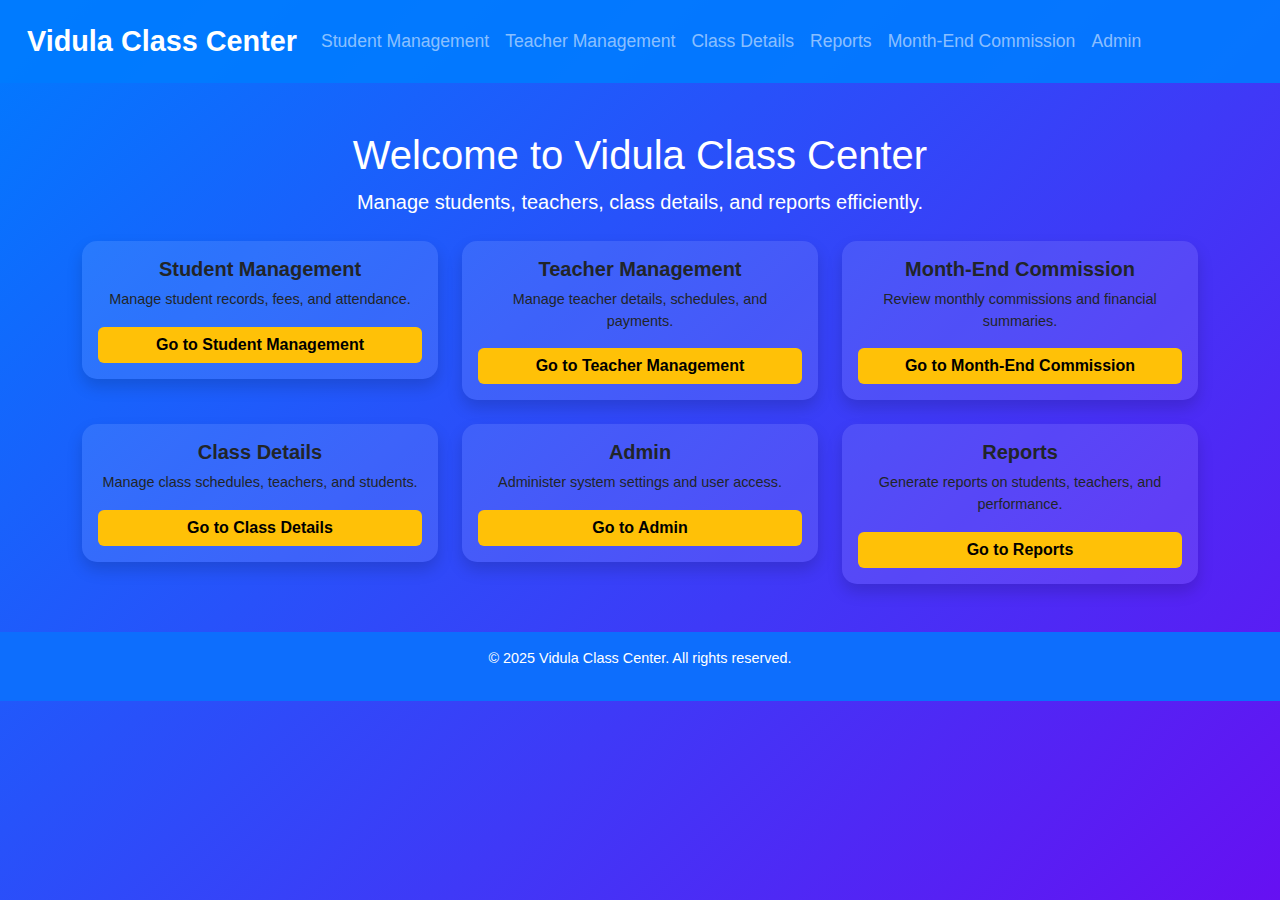
<file: FrontEnd/index.html>
<!DOCTYPE html>
<html lang="en">
<head>
    <meta charset="UTF-8">
    <meta name="viewport" content="width=device-width, initial-scale=1.0">
    <title>Vidula Class Center</title>
    <link rel="stylesheet" href="https://cdnjs.cloudflare.com/ajax/libs/bootstrap/5.3.0/css/bootstrap.min.css">
    <link rel="stylesheet" href="css/styles.css">
</head>
<body>
    <header>
        <nav class="navbar navbar-expand-lg navbar-dark bg-primary">
            <div class="container-fluid">
                <a class="navbar-brand" href="#">Vidula Class Center</a>
                <button class="navbar-toggler" type="button" data-bs-toggle="collapse" data-bs-target="#navbarNav">
                    <span class="navbar-toggler-icon"></span>
                </button>
                <div class="collapse navbar-collapse" id="navbarNav">
                    <ul class="navbar-nav">
                        <li class="nav-item"><a class="nav-link" href="pages/student-management.html">Student Management</a></li>
                        <li class="nav-item"><a class="nav-link" href="pages/teacher-management.html">Teacher Management</a></li>
                        <li class="nav-item"><a class="nav-link" href="pages/class-details.html">Class Details</a></li>
                        <li class="nav-item"><a class="nav-link" href="pages/reports.html">Reports</a></li>
                        <li class="nav-item"><a class="nav-link" href="pages/month-end-commission.html">Month-End Commission</a></li>
                        <li class="nav-item"><a class="nav-link" href="pages/admin.html">Admin</a></li>
                    </ul>
                </div>
            </div>
        </nav>
    </header>

    <main class="container mt-5 text-center">
        <h1>Welcome to Vidula Class Center</h1>
        <p class="lead">Manage students, teachers, class details, and reports efficiently.</p>
        <div class="row mt-4">
            <div class="col-md-4">
                <div class="card shadow p-3">
                    <h5>Student Management</h5>
                    <p>Manage student records, fees, and attendance.</p>
                    <a href="pages/student-management.html" class="btn btn-primary">Go to Student Management</a>
                </div>
            </div>
            <div class="col-md-4">
                <div class="card shadow p-3">
                    <h5>Teacher Management</h5>
                    <p>Manage teacher details, schedules, and payments.</p>
                    <a href="pages/teacher-management.html" class="btn btn-primary">Go to Teacher Management</a>
                </div>
            </div>
            <div class="col-md-4">
                <div class="card shadow p-3">
                    <h5>Month-End Commission</h5>
                    <p>Review monthly commissions and financial summaries.</p>
                    <a href="pages/month-end-commission.html" class="btn btn-primary">Go to Month-End Commission</a>
                </div>
            </div>
        </div>
        <div class="row mt-4">
            <div class="col-md-4">
                <div class="card shadow p-3">
                    <h5>Class Details</h5>
                    <p>Manage class schedules, teachers, and students.</p>
                    <a href="pages/class-details.html" class="btn btn-primary">Go to Class Details</a>
                </div>
            </div>
            <div class="col-md-4">
                <div class="card shadow p-3">
                    <h5>Admin</h5>
                    <p>Administer system settings and user access.</p>
                    <a href="pages/admin.html" class="btn btn-primary">Go to Admin</a>
                </div>
            </div>
            <div class="col-md-4">
                <div class="card shadow p-3">
                    <h5>Reports</h5>
                    <p>Generate reports on students, teachers, and performance.</p>
                    <a href="pages/reports.html" class="btn btn-primary">Go to Reports</a>
                </div>
            </div>
        </div>
    </main>

    <footer class="bg-primary text-white text-center py-3 mt-5">
        <p>&copy; 2025 Vidula Class Center. All rights reserved.</p>
    </footer>

    <script src="https://cdnjs.cloudflare.com/ajax/libs/bootstrap/5.3.0/js/bootstrap.bundle.min.js"></script>
</body>
</html>
</file>
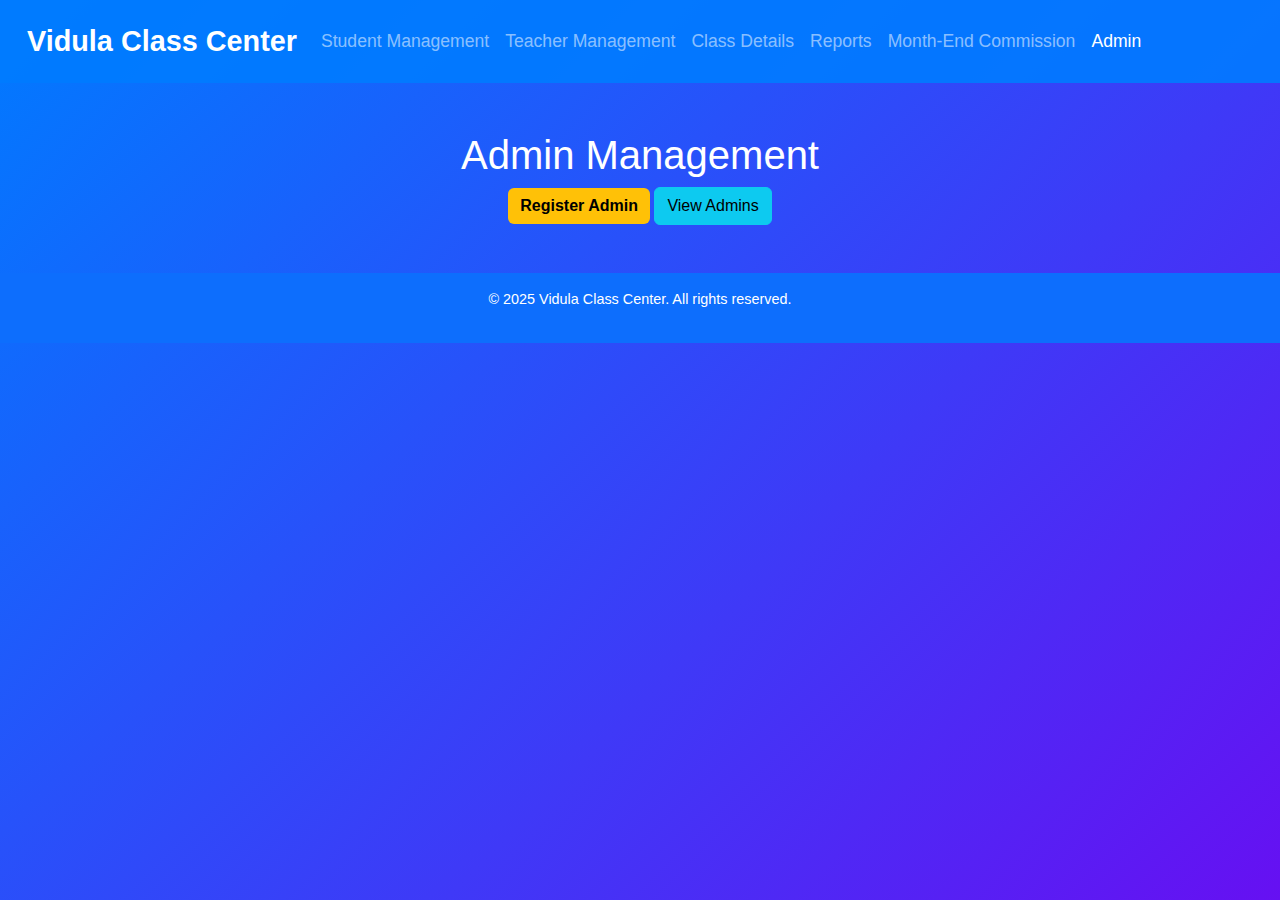
<file: FrontEnd/pages/admin.html>
<!DOCTYPE html>
<html lang="en">
<head>
    <meta charset="UTF-8">
    <meta name="viewport" content="width=device-width, initial-scale=1.0">
    <title>Admin Management</title>
    <link rel="stylesheet" href="https://cdnjs.cloudflare.com/ajax/libs/bootstrap/5.3.0/css/bootstrap.min.css">
    <link rel="stylesheet" href="../css/styles.css">
</head>
<body>
    <header>
        <nav class="navbar navbar-expand-lg navbar-dark bg-primary">
            <div class="container-fluid">
                <a class="navbar-brand" href="../index.html">Vidula Class Center</a>
                <button class="navbar-toggler" type="button" data-bs-toggle="collapse" data-bs-target="#navbarNav">
                    <span class="navbar-toggler-icon"></span>
                </button>
                <div class="collapse navbar-collapse" id="navbarNav">
                    <ul class="navbar-nav">
                        <li class="nav-item"><a class="nav-link" href="student-management.html">Student Management</a></li>
                        <li class="nav-item"><a class="nav-link" href="teacher-management.html">Teacher Management</a></li>
                        <li class="nav-item"><a class="nav-link" href="class-details.html">Class Details</a></li>
                       
                        <li class="nav-item"><a class="nav-link" href="reports.html">Reports</a></li>
                        <li class="nav-item"><a class="nav-link" href="month-end-commission.html">Month-End Commission</a></li>
                        <li class="nav-item"><a class="nav-link active" href="admin.html">Admin</a></li>
                    </ul>
                </div>
            </div>
        </nav>
    </header>

    <main class="container mt-5">
        <h1>Admin Management</h1>

        <!-- Buttons for actions -->
        <div class="mb-3">
            <button class="btn btn-primary" data-bs-toggle="modal" data-bs-target="#adminRegisterModal">Register Admin</button>
            <button class="btn btn-info" data-bs-toggle="modal" data-bs-target="#viewAdminsModal">View Admins</button>
        </div>

        <!-- Admin Registration Modal -->
        <div class="modal fade" id="adminRegisterModal" tabindex="-1" aria-labelledby="adminRegisterModalLabel" aria-hidden="true">
            <div class="modal-dialog">
                <div class="modal-content">
                    <div class="modal-header">
                        <h5 class="modal-title" id="adminRegisterModalLabel">Admin Registration</h5>
                        <button type="button" class="btn-close" data-bs-dismiss="modal" aria-label="Close"></button>
                    </div>
                    <div class="modal-body">
                        <form id="adminRegisterForm">
                            <div class="mb-3">
                                <label for="adminID" class="form-label">Admin ID</label>
                                <input type="text" class="form-control" id="adminID" placeholder="Enter Admin ID">
                            </div>
                            <div class="mb-3">
                                <label for="adminName" class="form-label">Admin Name</label>
                                <input type="text" class="form-control" id="adminName" placeholder="Enter Full Name">
                            </div>
                            <div class="mb-3">
                                <label for="adminEmail" class="form-label">Email</label>
                                <input type="email" class="form-control" id="adminEmail" placeholder="Enter Email">
                            </div>
                            <div class="mb-3">
                                <label for="adminRole" class="form-label">Role</label>
                                <select class="form-control" id="adminRole">
                                    <option value="Super Admin">Super Admin</option>
                                    <option value="Manager">Manager</option>
                                    <option value="Staff">Staff</option>
                                </select>
                            </div>
                            <div class="mb-3">
                                <label for="adminPassword" class="form-label">Password</label>
                                <input type="password" class="form-control" id="adminPassword" placeholder="Enter Password">
                            </div>
                            <button type="submit" class="btn btn-success">Register</button>
                        </form>
                    </div>
                </div>
            </div>
        </div>

        <!-- View Admins Modal -->
        <div class="modal fade" id="viewAdminsModal" tabindex="-1" aria-labelledby="viewAdminsModalLabel" aria-hidden="true">
            <div class="modal-dialog modal-lg">
                <div class="modal-content">
                    <div class="modal-header">
                        <h5 class="modal-title" id="viewAdminsModalLabel">Registered Admins</h5>
                        <button type="button" class="btn-close" data-bs-dismiss="modal" aria-label="Close"></button>
                    </div>
                    <div class="modal-body">
                        <!-- Search Bar -->
                        <div class="mb-3">
                            <input type="text" class="form-control" id="searchAdmins" placeholder="Search by Admin ID or Name">
                        </div>

                        <!-- Table for Registered Admins -->
                        <table class="table table-bordered mt-3" id="adminTable">
                            <thead>
                                <tr>
                                    <th>Admin ID</th>
                                    <th>Name</th>
                                    <th>Email</th>
                                    <th>Role</th>
                                    <th>Actions</th>
                                </tr>
                            </thead>
                            <tbody>
                                <tr>
                                    <td>001</td>
                                    <td>John Doe</td>
                                    <td>john.doe@example.com</td>
                                    <td>Super Admin</td>
                                    <td>
                                        <button class="btn btn-warning btn-sm" onclick="updateAdmin()">Update</button>
                                        <button class="btn btn-danger btn-sm" onclick="deleteAdmin()">Delete</button>
                                    </td>
                                </tr>
                            </tbody>
                        </table>
                    </div>
                </div>
            </div>
        </div>
    </main>

    <footer class="bg-primary text-white text-center py-3 mt-5">
        <p>&copy; 2025 Vidula Class Center. All rights reserved.</p>
    </footer>

    <script>
        function updateAdmin(id) {
            alert('Updating admin ID: ' + id);
        }

        function deleteAdmin(id) {
            if (confirm('Are you sure you want to delete admin ID: ' + id + '?')) {
                alert('Deleted admin ID: ' + id);
            }
        }
    </script>

    <script src="https://cdnjs.cloudflare.com/ajax/libs/bootstrap/5.3.0/js/bootstrap.bundle.min.js"></script>
</body>
</html>
</file>
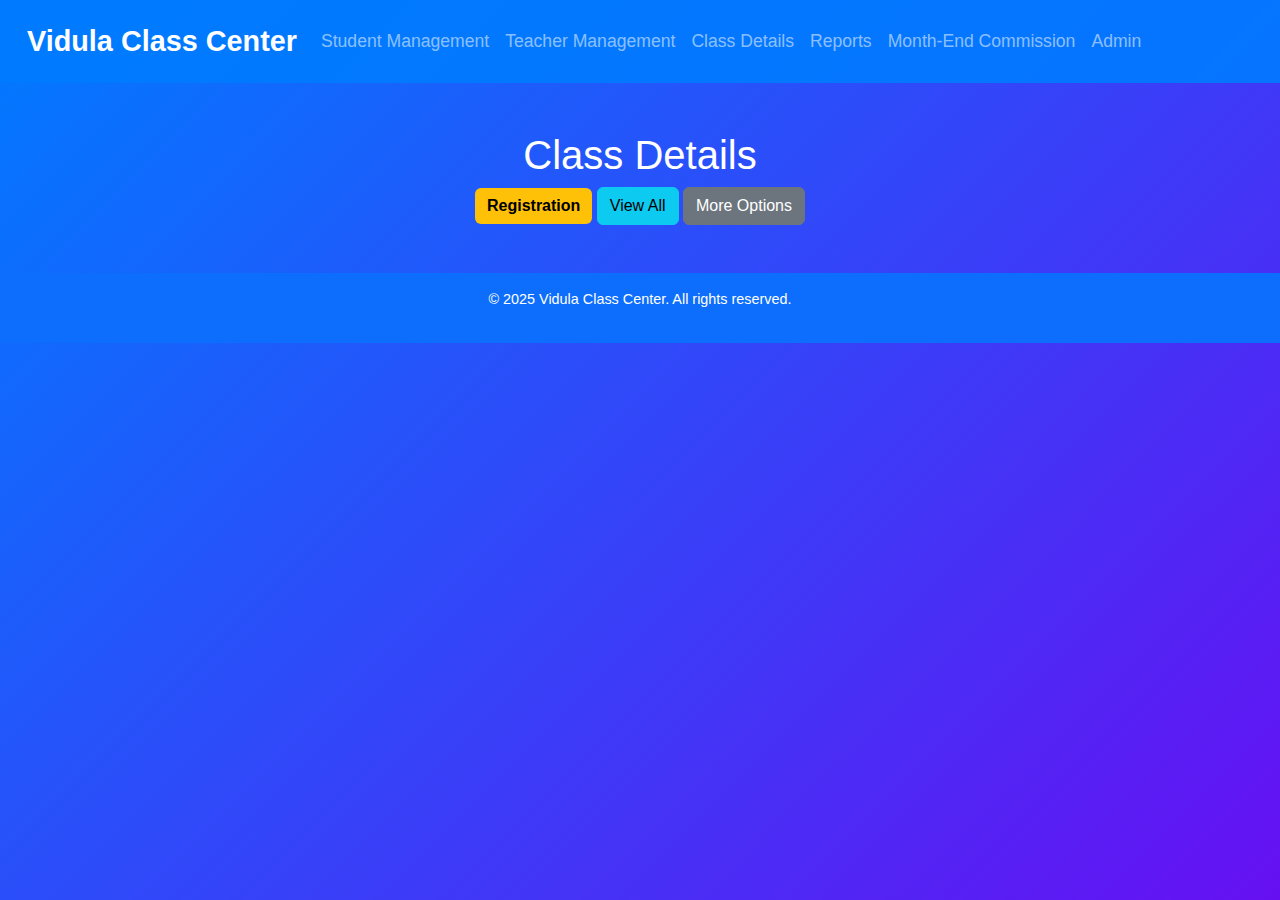
<file: FrontEnd/pages/class-details.html>
<!DOCTYPE html>
<html lang="en">
<head>
    <meta charset="UTF-8">
    <meta name="viewport" content="width=device-width, initial-scale=1.0">
    <title>Class Details</title>
    <link rel="stylesheet" href="https://cdnjs.cloudflare.com/ajax/libs/bootstrap/5.3.0/css/bootstrap.min.css">
    <link rel="stylesheet" href="../css/styles.css">
</head>
<body>
    <header>
        <nav class="navbar navbar-expand-lg navbar-dark bg-primary">
            <div class="container-fluid">
                <a class="navbar-brand" href="../index.html">Vidula Class Center</a>
                <button class="navbar-toggler" type="button" data-bs-toggle="collapse" data-bs-target="#navbarNav">
                    <span class="navbar-toggler-icon"></span>
                </button>
                <div class="collapse navbar-collapse" id="navbarNav">
                    <ul class="navbar-nav">
                        <li class="nav-item"><a class="nav-link" href="student-management.html">Student Management</a></li>
                        <li class="nav-item"><a class="nav-link" href="teacher-management.html">Teacher Management</a></li>
                        <li class="nav-item"><a class="nav-link" href="class-details.html">Class Details</a></li>
                       
                        <li class="nav-item"><a class="nav-link" href="reports.html">Reports</a></li>
                        <li class="nav-item"><a class="nav-link" href="month-end-commission.html">Month-End Commission</a></li>
                        <li class="nav-item"><a class="nav-link" href="admin.html">Admin</a></li>
                    </ul>
                </div>
            </div>
        </nav>
    </header>

    <main class="container mt-5">
        <h1>Class Details</h1>

        <!-- Buttons for actions -->
        <div class="mb-3">
            <button class="btn btn-primary" data-bs-toggle="modal" data-bs-target="#registrationModal">Registration</button>
            <button class="btn btn-info" data-bs-toggle="modal" data-bs-target="#viewModal">View All</button>
            <button class="btn btn-secondary" data-bs-toggle="modal" data-bs-target="#moreOptionsModal">More Options</button>
        </div>

        <!-- Registration Modal -->
        <div class="modal fade" id="registrationModal" tabindex="-1" aria-labelledby="registrationModalLabel" aria-hidden="true">
            <div class="modal-dialog">
                <div class="modal-content">
                    <div class="modal-header">
                        <h5 class="modal-title" id="registrationModalLabel">Class Registration</h5>
                        <button type="button" class="btn-close" data-bs-dismiss="modal" aria-label="Close"></button>
                    </div>
                    <div class="modal-body">
                        <form id="classRegistrationForm">
                            <div class="mb-3">
                                <label for="classID" class="form-label">Class ID</label>
                                <input type="text" class="form-control" id="classID" placeholder="Enter Class ID">
                            </div>
                            <div class="mb-3">
                                <label for="className" class="form-label">Class Name</label>
                                <input type="text" class="form-control" id="className" placeholder="Enter Class Name">
                            </div>
                            <div class="mb-3">
                                <label for="teacherName" class="form-label">Teacher</label>
                                <input type="text" class="form-control" id="teacherName" placeholder="Enter Teacher Name">
                            </div>
                            <div class="mb-3">
                                <label for="schedule" class="form-label">Schedule</label>
                                <input type="text" class="form-control" id="schedule" placeholder="Enter Class Schedule">
                            </div>
                            <div class="mb-3">
                                <label for="fee" class="form-label">Class Fee</label>
                                <input type="number" class="form-control" id="fee" placeholder="Enter Class Fee">
                            </div>
                            <button type="submit" class="btn btn-success">Submit</button>
                        </form>
                    </div>
                </div>
            </div>
        </div>

        <!-- View Modal -->
        <div class="modal fade" id="viewModal" tabindex="-1" aria-labelledby="viewModalLabel" aria-hidden="true">
            <div class="modal-dialog">
                <div class="modal-content">
                    <div class="modal-header">
                        <h5 class="modal-title" id="viewModalLabel">View Class Details</h5>
                        <button type="button" class="btn-close" data-bs-dismiss="modal" aria-label="Close"></button>
                    </div>
                    <div class="modal-body">
                        <div class="mb-3">
                            <input type="text" class="form-control" id="viewClassID" placeholder="Enter Class ID">
                        </div>
                        <button class="btn btn-primary" onclick="viewClassDetails()">View Details</button>
                    </div>
                </div>
            </div>
        </div>

        <!-- More Options Modal -->
        <div class="modal fade" id="moreOptionsModal" tabindex="-1" aria-labelledby="moreOptionsModalLabel" aria-hidden="true">
            <div class="modal-dialog modal-lg">
                <div class="modal-content">
                    <div class="modal-header">
                        <h5 class="modal-title" id="moreOptionsModalLabel">Previous Class Registrations</h5>
                        <button type="button" class="btn-close" data-bs-dismiss="modal" aria-label="Close"></button>
                    </div>
                    <div class="modal-body">
                        <!-- Search Bar -->
                        <div class="mb-3">
                            <input type="text" class="form-control" id="searchClasses" placeholder="Search by Class ID or Name">
                        </div>

                        <!-- Table for Registered Classes -->
                        <table class="table table-bordered mt-3" id="classTable">
                            <thead>
                                <tr>
                                    <th>Class ID</th>
                                    <th>Class Name</th>
                                    <th>Teacher</th>
                                    <th>Schedule</th>
                                    <th>Fee</th>
                                    <th>Actions</th>
                                </tr>
                            </thead>
                            <tbody>
                                <tr>
                                    <td>001</td>
                                    <td>Mathematics</td>
                                    <td>John Doe</td>
                                    <td>Monday 10 AM</td>
                                    <td>$50</td>
                                    <td>
                                        <button class="btn btn-warning btn-sm" onclick="updateClass()">Update</button>
                                        <button class="btn btn-danger btn-sm" onclick="deleteClass()">Delete</button>
                                    </td>
                                </tr>
                            </tbody>
                        </table>
                    </div>
                </div>
            </div>
        </div>
    </main>

    <footer class="bg-primary text-white text-center py-3 mt-5">
        <p>&copy; 2025 Vidula Class Center. All rights reserved.</p>
    </footer>

    <script>
        function viewClassDetails() {
            let classID = document.getElementById('viewClassID').value;
            alert('Viewing details for class ID: ' + classID);
        }

        function updateClass(id) {
            alert('Updating class ID: ' + id);
        }

        function deleteClass(id) {
            if (confirm('Are you sure you want to delete class ID: ' + id + '?')) {
                alert('Deleted class ID: ' + id);
            }
        }
    </script>

    <script src="https://cdnjs.cloudflare.com/ajax/libs/bootstrap/5.3.0/js/bootstrap.bundle.min.js"></script>
</body>
</html>
</file>
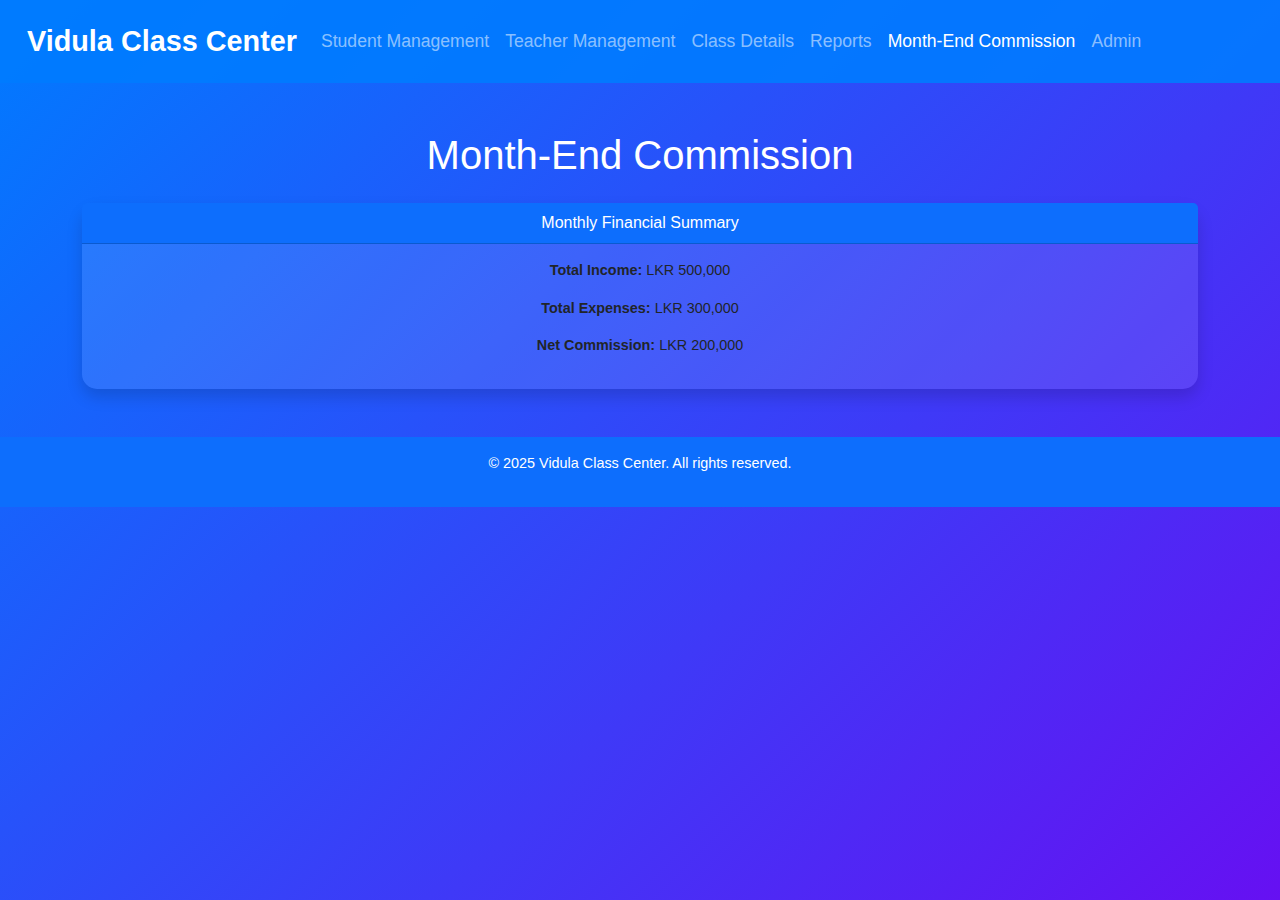
<file: FrontEnd/pages/month-end-commission.html>
<!DOCTYPE html>
<html lang="en">
<head>
    <meta charset="UTF-8">
    <meta name="viewport" content="width=device-width, initial-scale=1.0">
    <title>Month-End Commission</title>
    <link rel="stylesheet" href="https://cdnjs.cloudflare.com/ajax/libs/bootstrap/5.3.0/css/bootstrap.min.css">
    <link rel="stylesheet" href="../css/styles.css">
</head>
<body>
    <header>
        <nav class="navbar navbar-expand-lg navbar-dark bg-primary">
            <div class="container-fluid">
                <a class="navbar-brand" href="../index.html">Vidula Class Center</a>
                <button class="navbar-toggler" type="button" data-bs-toggle="collapse" data-bs-target="#navbarNav">
                    <span class="navbar-toggler-icon"></span>
                </button>
                <div class="collapse navbar-collapse" id="navbarNav">
                    <ul class="navbar-nav">
                        <li class="nav-item"><a class="nav-link" href="student-management.html">Student Management</a></li>
                        <li class="nav-item"><a class="nav-link" href="teacher-management.html">Teacher Management</a></li>
                        <li class="nav-item"><a class="nav-link" href="class-details.html">Class Details</a></li>
                        
                        <li class="nav-item"><a class="nav-link" href="reports.html">Reports</a></li>
                        <li class="nav-item"><a class="nav-link active" href="month-end-commission.html">Month-End Commission</a></li>
                        <li class="nav-item"><a class="nav-link" href="admin.html">Admin</a></li>
                    </ul>
                </div>
            </div>
        </nav>
    </header>

    <main class="container mt-5">
        <h1>Month-End Commission</h1>
        <div class="card mt-4 shadow">
            <div class="card-header bg-primary text-white">
                Monthly Financial Summary
            </div>
            <div class="card-body">
                <p><strong>Total Income:</strong> LKR 500,000</p>
                <p><strong>Total Expenses:</strong> LKR 300,000</p>
                <p><strong>Net Commission:</strong> LKR 200,000</p>
            </div>
        </div>
    </main>

    <footer class="bg-primary text-white text-center py-3 mt-5">
        <p>&copy; 2025 Vidula Class Center. All rights reserved.</p>
    </footer>

    <script src="https://cdnjs.cloudflare.com/ajax/libs/bootstrap/5.3.0/js/bootstrap.bundle.min.js"></script>
</body>
</html>
</file>
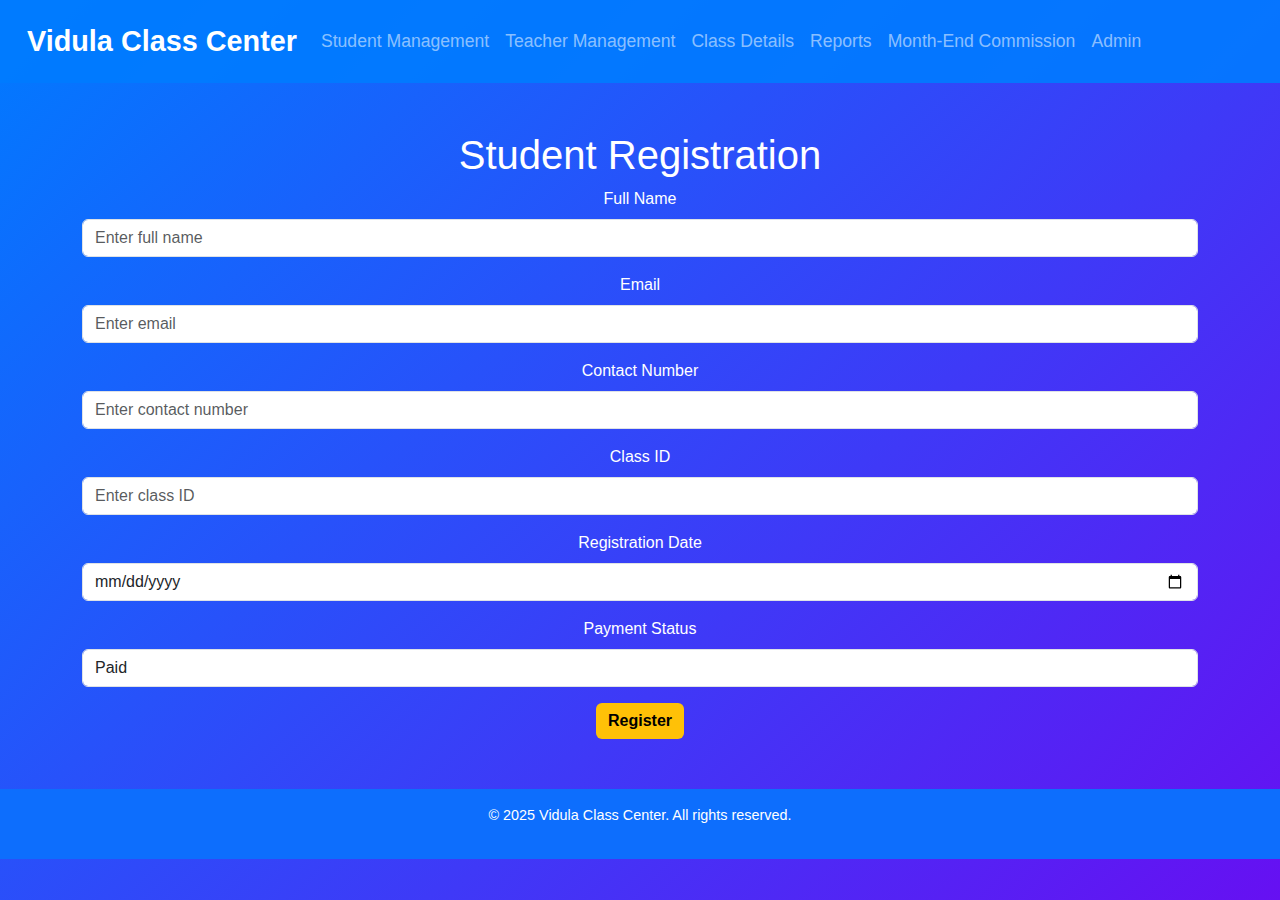
<file: FrontEnd/pages/registration.html>
<!DOCTYPE html>
<html lang="en">
<head>
    <meta charset="UTF-8">
    <meta name="viewport" content="width=device-width, initial-scale=1.0">
    <title>Student Registration</title>
    <link rel="stylesheet" href="https://cdnjs.cloudflare.com/ajax/libs/bootstrap/5.3.0/css/bootstrap.min.css">
    <link rel="stylesheet" href="../css/styles.css">
</head>
<body>
    <header>
        <nav class="navbar navbar-expand-lg navbar-dark bg-primary">
            <div class="container-fluid">
                <a class="navbar-brand" href="../index.html">Vidula Class Center</a>
                <button class="navbar-toggler" type="button" data-bs-toggle="collapse" data-bs-target="#navbarNav">
                    <span class="navbar-toggler-icon"></span>
                </button>
                <div class="collapse navbar-collapse" id="navbarNav">
                    <ul class="navbar-nav">
                        <li class="nav-item"><a class="nav-link" href="student-management.html">Student Management</a></li>
                        <li class="nav-item"><a class="nav-link" href="teacher-management.html">Teacher Management</a></li>
                        <li class="nav-item"><a class="nav-link" href="class-details.html">Class Details</a></li>
                        
                        <li class="nav-item"><a class="nav-link" href="reports.html">Reports</a></li>
                        <li class="nav-item"><a class="nav-link" href="month-end-commission.html">Month-End Commission</a></li>
                        <li class="nav-item"><a class="nav-link" href="admin.html">Admin</a></li>
                    </ul>
                </div>
            </div>
        </nav>
    </header>

    <main class="container mt-5">
        <h1>Student Registration</h1>
        <form>
            <div class="mb-3">
                <label for="studentName" class="form-label">Full Name</label>
                <input type="text" class="form-control" id="studentName" placeholder="Enter full name">
            </div>
            <div class="mb-3">
                <label for="studentEmail" class="form-label">Email</label>
                <input type="email" class="form-control" id="studentEmail" placeholder="Enter email">
            </div>
            <div class="mb-3">
                <label for="studentContact" class="form-label">Contact Number</label>
                <input type="text" class="form-control" id="studentContact" placeholder="Enter contact number">
            </div>
            <div class="mb-3">
                <label for="classId" class="form-label">Class ID</label>
                <input type="text" class="form-control" id="classId" placeholder="Enter class ID">
            </div>
            <div class="mb-3">
                <label for="registrationDate" class="form-label">Registration Date</label>
                <input type="date" class="form-control" id="registrationDate">
            </div>
            <div class="mb-3">
                <label for="paymentStatus" class="form-label">Payment Status</label>
                <select class="form-control" id="paymentStatus">
                    <option>Paid</option>
                    <option>Unpaid</option>
                </select>
            </div>
            <button type="submit" class="btn btn-primary">Register</button>
        </form>
    </main>

    <footer class="bg-primary text-white text-center py-3">
        <p>&copy; 2025 Vidula Class Center. All rights reserved.</p>
    </footer>

    <script src="https://cdnjs.cloudflare.com/ajax/libs/bootstrap/5.3.0/js/bootstrap.bundle.min.js"></script>
</body>
</html>
</file>
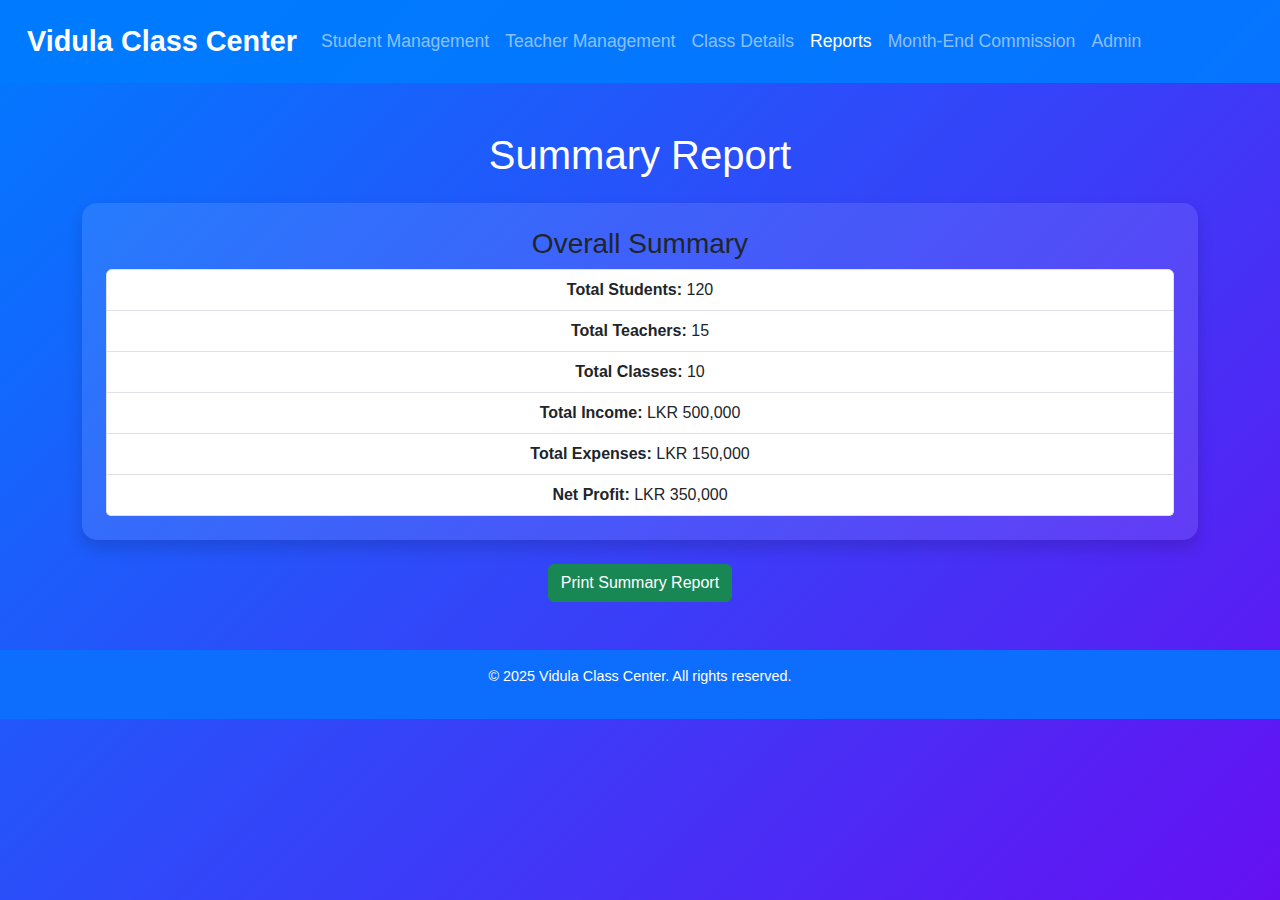
<file: FrontEnd/pages/reports.html>
<!DOCTYPE html>
<html lang="en">
<head>
    <meta charset="UTF-8">
    <meta name="viewport" content="width=device-width, initial-scale=1.0">
    <title>Summary Report</title>
    <link rel="stylesheet" href="https://cdnjs.cloudflare.com/ajax/libs/bootstrap/5.3.0/css/bootstrap.min.css">
    <link rel="stylesheet" href="../css/styles.css">
</head>
<body>
    <header>
        <nav class="navbar navbar-expand-lg navbar-dark bg-primary">
            <div class="container-fluid">
                <a class="navbar-brand" href="../index.html">Vidula Class Center</a>
                <button class="navbar-toggler" type="button" data-bs-toggle="collapse" data-bs-target="#navbarNav">
                    <span class="navbar-toggler-icon"></span>
                </button>
                <div class="collapse navbar-collapse" id="navbarNav">
                    <ul class="navbar-nav">
                        <li class="nav-item"><a class="nav-link" href="student-management.html">Student Management</a></li>
                        <li class="nav-item"><a class="nav-link" href="teacher-management.html">Teacher Management</a></li>
                        <li class="nav-item"><a class="nav-link" href="class-details.html">Class Details</a></li>
                        
                        <li class="nav-item"><a class="nav-link active" href="reports.html">Reports</a></li>
                        <li class="nav-item"><a class="nav-link" href="month-end-commission.html">Month-End Commission</a></li>
                        <li class="nav-item"><a class="nav-link" href="admin.html">Admin</a></li>
                    </ul>
                </div>
            </div>
        </nav>
    </header>

    <main class="container mt-5">
        <h1 class="text-center">Summary Report</h1>

        <!-- Summary Report Section -->
        <div class="card p-4 shadow mt-4">
            <h3>Overall Summary</h3>
            <ul class="list-group">
                <li class="list-group-item"><strong>Total Students:</strong> <span id="totalStudents">120</span></li>
                <li class="list-group-item"><strong>Total Teachers:</strong> <span id="totalTeachers">15</span></li>
                <li class="list-group-item"><strong>Total Classes:</strong> <span id="totalClasses">10</span></li>
                <li class="list-group-item"><strong>Total Income:</strong> <span id="totalIncome">LKR 500,000</span></li>
                <li class="list-group-item"><strong>Total Expenses:</strong> <span id="totalExpenses">LKR 150,000</span></li>
                <li class="list-group-item"><strong>Net Profit:</strong> <span id="netProfit">LKR 350,000</span></li>
            </ul>
        </div>

        <!-- Print Button -->
        <div class="text-center mt-4">
            <button class="btn btn-success" onclick="printReport()">Print Summary Report</button>
        </div>
    </main>

    <footer class="bg-primary text-white text-center py-3 mt-5">
        <p>&copy; 2025 Vidula Class Center. All rights reserved.</p>
    </footer>

    <script>
        function printReport() {
            window.print();
        }
    </script>

    <script src="https://cdnjs.cloudflare.com/ajax/libs/bootstrap/5.3.0/js/bootstrap.bundle.min.js"></script>
</body>
</html>
</file>
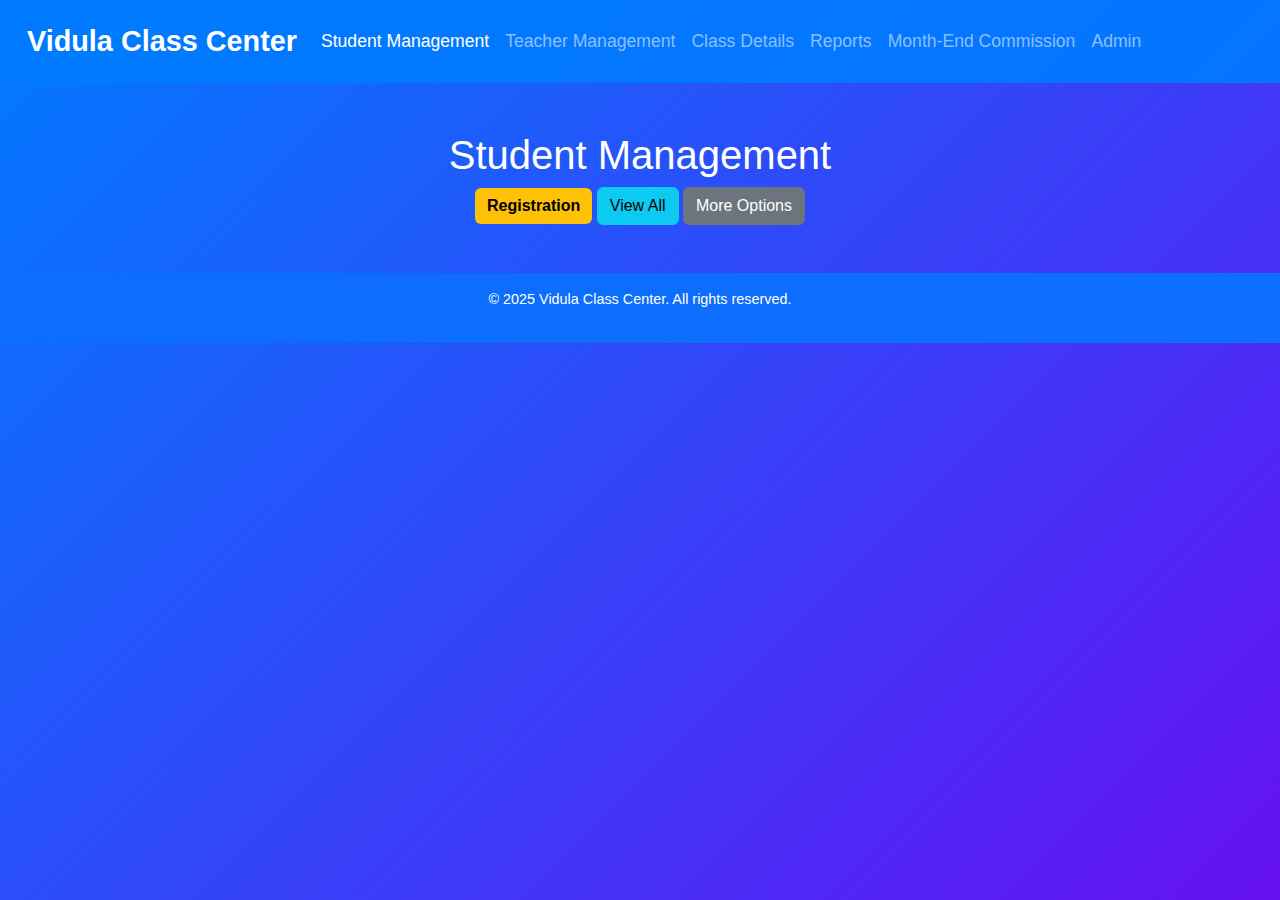
<file: FrontEnd/pages/student-management.html>
<!DOCTYPE html>
<html lang="en">
<head>
    <meta charset="UTF-8">
    <meta name="viewport" content="width=device-width, initial-scale=1.0">
    <title>Student Management</title>
    <link rel="stylesheet" href="https://cdnjs.cloudflare.com/ajax/libs/bootstrap/5.3.0/css/bootstrap.min.css">
    <link rel="stylesheet" href="../css/styles.css">
</head>
<body>
    <header>
        <nav class="navbar navbar-expand-lg navbar-dark bg-primary">
            <div class="container-fluid">
                <a class="navbar-brand" href="../index.html">Vidula Class Center</a>
                <button class="navbar-toggler" type="button" data-bs-toggle="collapse" data-bs-target="#navbarNav">
                    <span class="navbar-toggler-icon"></span>
                </button>
                <div class="collapse navbar-collapse" id="navbarNav">
                    <ul class="navbar-nav">
                        <li class="nav-item"><a class="nav-link active" href="student-management.html">Student Management</a></li>
                        <li class="nav-item"><a class="nav-link" href="teacher-management.html">Teacher Management</a></li>
                        <li class="nav-item"><a class="nav-link" href="class-details.html">Class Details</a></li>
                        <li class="nav-item"><a class="nav-link" href="reports.html">Reports</a></li>
                        <li class="nav-item"><a class="nav-link" href="month-end-commission.html">Month-End Commission</a></li>
                        <li class="nav-item"><a class="nav-link" href="admin.html">Admin</a></li>
                    </ul>
                </div>
            </div>
        </nav>
    </header>

    <main class="container mt-5">
        <h1>Student Management</h1>

        <!-- Buttons to trigger Modals -->
        <div class="mb-3">
            <button class="btn btn-primary" data-bs-toggle="modal" data-bs-target="#registrationModal">Registration</button>
            <button class="btn btn-info" data-bs-toggle="modal" data-bs-target="#viewModal">View All</button>
            <button class="btn btn-secondary" data-bs-toggle="modal" data-bs-target="#moreOptionsModal">More Options</button>
        </div>

        <!-- Registration Modal -->
        <div class="modal fade" id="registrationModal" tabindex="-1" aria-labelledby="registrationModalLabel" aria-hidden="true">
            <div class="modal-dialog">
                <div class="modal-content">
                    <div class="modal-header">
                        <h5 class="modal-title" id="registrationModalLabel">Student Registration</h5>
                        <button type="button" class="btn-close" data-bs-dismiss="modal" aria-label="Close"></button>
                    </div>
                    <div class="modal-body">
                        <form id="registrationForm">
                            <div class="mb-3">
                                <label for="studentID" class="form-label">Student ID</label>
                                <input type="text" class="form-control" id="studentID" placeholder="Student ID">
                            </div>

                            <div class="mb-3">
                                <label for="studentName" class="form-label">Student Name</label>
                                <input type="text" class="form-control" id="studentName" placeholder="Name">
                            </div>
                            <div class="mb-3">
                                <label for="studentAge" class="form-label">Address</label>
                                <input type="text" class="form-control" id="studentAddress" placeholder="Address">
                            </div>
                            <div class="mb-3">
                                <label class="form-label">Gender</label>
                                <select class="form-control" id="studentGender">
                                    <option value="Male">Male</option>
                                    <option value="Female">Female</option>
                                </select>
                            </div>
                            <div class="mb-3">
                                <label for="studentSubject" class="form-label">Subject</label>
                                <input type="text" class="form-control" id="studentSubject" placeholder="Subject">
                            </div>
                            <div class="mb-3">
                                <label for="studentGrade" class="form-label">Grade</label>
                                <input type="text" class="form-control" id="studentGrade" placeholder="Grade">
                            </div>
                            <button type="submit" class="btn btn-success" onclick="addStudent()">Submit</button>
                        </form>
                    </div>
                </div>
            </div>
        </div>

        <!-- View Modal (With Single Search Bar) -->
<div class="modal fade" id="viewModal" tabindex="-1" aria-labelledby="viewModalLabel" aria-hidden="true">
    <div class="modal-dialog modal-lg">
        <div class="modal-content">
            <div class="modal-header bg-primary text-white">
                <h5 class="modal-title" id="viewModalLabel">View Registered Students</h5>
                <button type="button" class="btn-close text-white" data-bs-dismiss="modal" aria-label="Close"></button>
            </div>
            <div class="modal-body">
        
                <!-- Styled Table -->
                <div class="table-responsive">
                    <table class="table table-hover table-bordered align-middle">
                        <thead class="table-dark text-center">
                            <tr>
                                <th>Student ID</th>
                                <th>Student Name</th>
                                <th>Address</th>
                                <th>Gender</th>
                                <th>Subject</th>
                                <th>Grade</th>
                            </tr>
                        </thead>
                        <tbody>
                            <tr>
                                <td></td>
                                <td></td>
                                <td></td>
                                <td class="text-center"></td>
                                <td></td>
                                <td class="text-center"></td>
                            </tr>
                        </tbody>
                    </table>
                </div>
            </div>
        </div>
    </div>
</div>

        <!-- More Options Modal (Now Contains Registration Form, Search Bar with Button, Update & Delete Buttons) -->
<div class="modal fade" id="moreOptionsModal" tabindex="-1" aria-labelledby="moreOptionsModalLabel" aria-hidden="true">
    <div class="modal-dialog">
        <div class="modal-content">
            <div class="modal-header">
                <h5 class="modal-title" id="moreOptionsModalLabel">More Options - Student Management</h5>
                <button type="button" class="btn-close" data-bs-dismiss="modal" aria-label="Close"></button>
            </div>
            <div class="modal-body">
                <!-- Search Bar with Button -->
                <div class="input-group mb-3">
                    <input type="text" class="form-control" id="searchStudent" placeholder="Search by name or ID">
                    <button class="btn btn-primary" type="button" onclick="viewStudentDetails()">Search</button>
                </div>

                <!-- Registration Form -->
                <form id="moreOptionsForm">
                    <div class="mb-3">
                        <label for="studentName" class="form-label">Student Name</label>
                        <input type="text" class="form-control" id="studentName" placeholder="Name">
                    </div>
                    <div class="mb-3">
                        <label for="studentAge" class="form-label">Address</label>
                        <input type="text" class="form-control" id="studentAddress" placeholder="Address">
                    </div>
                    <div class="mb-3">
                        <label class="form-label">Gender</label>
                        <select class="form-control" id="studentGender">
                            <option value="Male">Male</option>
                            <option value="Female">Female</option>
                        </select>
                    </div>
                    <div class="mb-3">
                        <label for="studentSubject" class="form-label">Subject</label>
                        <input type="text" class="form-control" id="studentSubject" placeholder="Subject">
                    </div>
                    <div class="mb-3">
                        <label for="studentGrade" class="form-label">Grade</label>
                        <input type="text" class="form-control" id="studentGrade" placeholder="Grade">
                    </div>
                    <div class="d-flex justify-content-between">
                        <button type="button" class="btn btn-warning" onclick="updateStudent()">Update</button>
                        <button type="button" class="btn btn-danger" onclick="deleteStudent()">Delete</button>
                    </div>
                </form>
            </div>
        </div>
    </div>
</div>



    </main>

    <footer class="bg-primary text-white text-center py-3 mt-5">
        <p>&copy; 2025 Vidula Class Center. All rights reserved.</p>
    </footer>
    <script>
        
    </script>
    <script src="https://cdnjs.cloudflare.com/ajax/libs/bootstrap/5.3.0/js/bootstrap.bundle.min.js"></script>
    <script src="../script/student.js"></script>
        
</body>
</html>
</file>
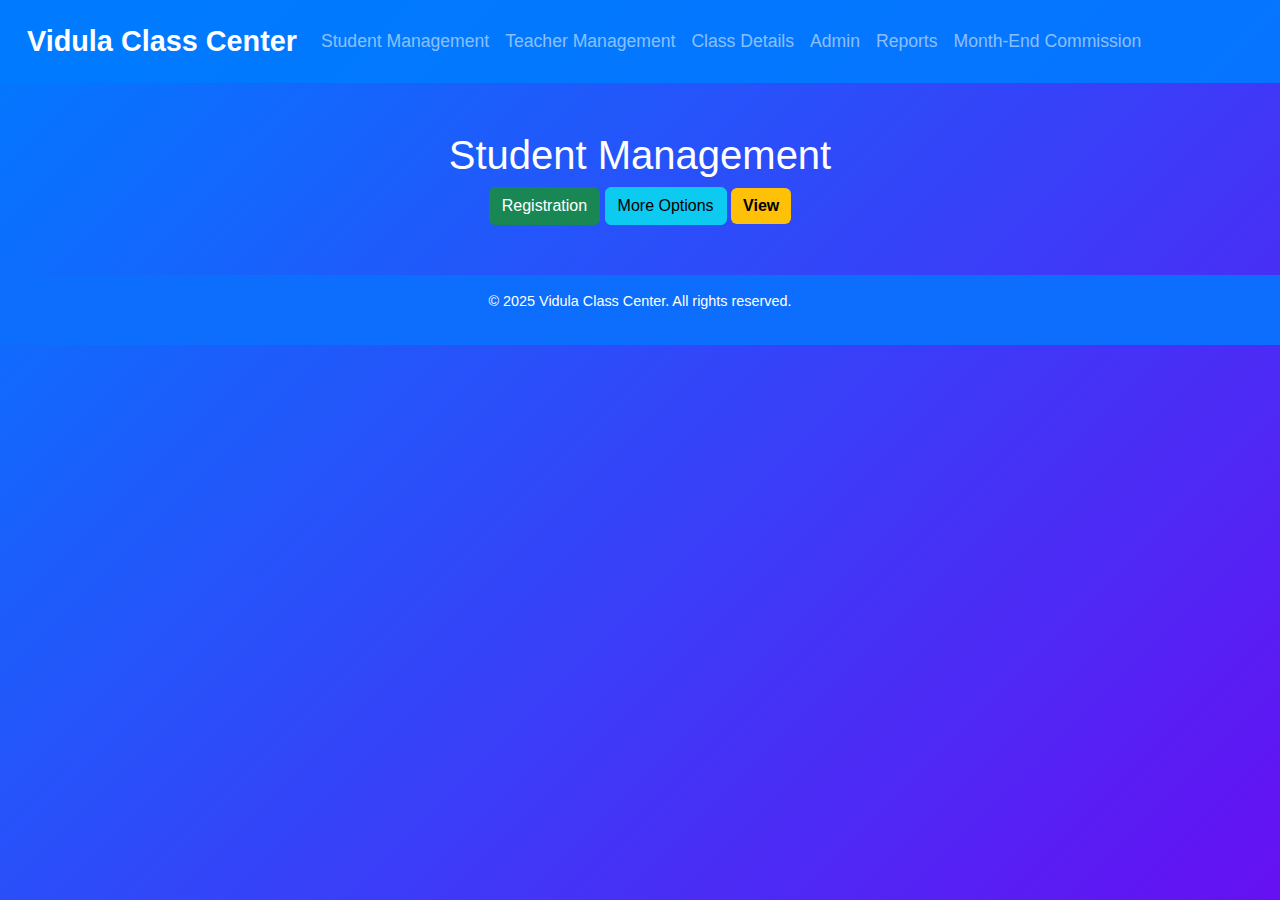
<file: FrontEnd/pages/student-report.html>
<!DOCTYPE html>
<html lang="en">
<head>
    <meta charset="UTF-8">
    <meta name="viewport" content="width=device-width, initial-scale=1.0">
    <title>Student Management</title>
    <link rel="stylesheet" href="https://cdnjs.cloudflare.com/ajax/libs/bootstrap/5.3.0/css/bootstrap.min.css">
    <link rel="stylesheet" href="../css/styles.css">
</head>
<body>
    <header>
        <nav class="navbar navbar-expand-lg navbar-dark bg-primary">
            <div class="container-fluid">
                <a class="navbar-brand" href="../index.html">Vidula Class Center</a>
                <button class="navbar-toggler" type="button" data-bs-toggle="collapse" data-bs-target="#navbarNav">
                    <span class="navbar-toggler-icon"></span>
                </button>
                <div class="collapse navbar-collapse" id="navbarNav">
                    <ul class="navbar-nav">
                        <li class="nav-item"><a class="nav-link" href="student-management.html">Student Management</a></li>
                        <li class="nav-item"><a class="nav-link" href="teacher-management.html">Teacher Management</a></li>
                        <li class="nav-item"><a class="nav-link" href="class-details.html">Class Details</a></li>
                        <li class="nav-item"><a class="nav-link" href="admin.html">Admin</a></li>
                        <li class="nav-item"><a class="nav-link" href="reports.html">Reports</a></li>
                        <li class="nav-item"><a class="nav-link" href="month-end-commission.html">Month-End Commission</a></li>
                    </ul>
                </div>
            </div>
        </nav>
    </header>

    <main class="container mt-5">
        <h1>Student Management</h1>
        
        <!-- New Buttons for Registration, More Options, View -->
        <div class="mb-3">
            <button class="btn btn-success">Registration</button>
            <button class="btn btn-info">More Options</button>
            <button class="btn btn-primary">View</button>
        </div>
    </main>

    <footer class="bg-primary text-white text-center py-3">
        <p>&copy; 2025 Vidula Class Center. All rights reserved.</p>
    </footer>

    <script src="https://cdnjs.cloudflare.com/ajax/libs/bootstrap/5.3.0/js/bootstrap.bundle.min.js"></script>
</body>
</html>
</file>
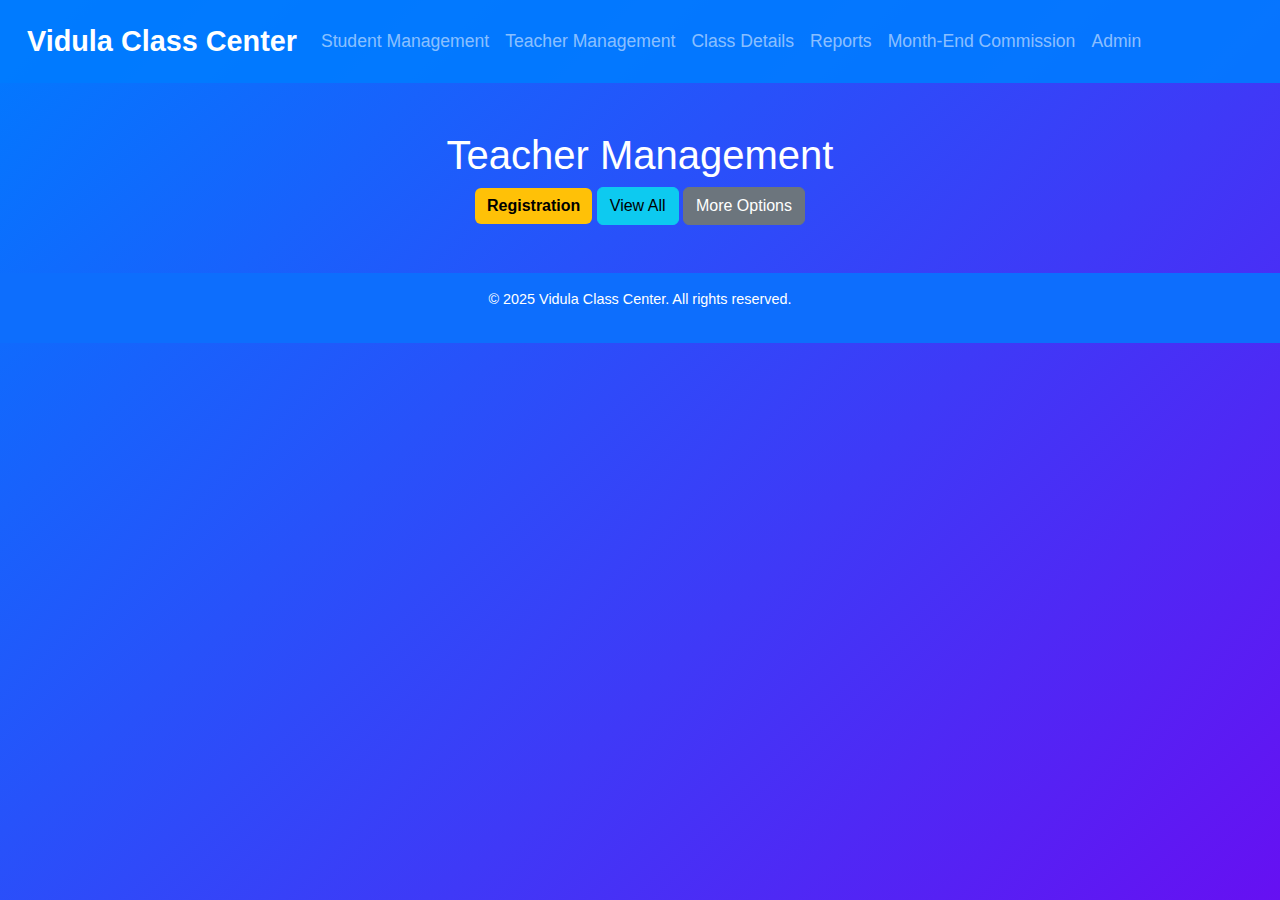
<file: FrontEnd/pages/teacher-management.html>
<!DOCTYPE html>
<html lang="en">
<head>
    <meta charset="UTF-8">
    <meta name="viewport" content="width=device-width, initial-scale=1.0">
    <title>Teacher Management</title>
    <link rel="stylesheet" href="https://cdnjs.cloudflare.com/ajax/libs/bootstrap/5.3.0/css/bootstrap.min.css">
    <link rel="stylesheet" href="../css/styles.css">
</head>
<body>
    <header>
        <nav class="navbar navbar-expand-lg navbar-dark bg-primary">
            <div class="container-fluid">
                <a class="navbar-brand" href="../index.html">Vidula Class Center</a>
                <button class="navbar-toggler" type="button" data-bs-toggle="collapse" data-bs-target="#navbarNav">
                    <span class="navbar-toggler-icon"></span>
                </button>
                <div class="collapse navbar-collapse" id="navbarNav">
                    <ul class="navbar-nav">
                        <li class="nav-item"><a class="nav-link" href="student-management.html">Student Management</a></li>
                        <li class="nav-item"><a class="nav-link" href="teacher-management.html">Teacher Management</a></li>
                        <li class="nav-item"><a class="nav-link" href="class-details.html">Class Details</a></li>
                        
                        <li class="nav-item"><a class="nav-link" href="reports.html">Reports</a></li>
                        
                       <li class="nav-item"><a class="nav-link" href="month-end-commission.html">Month-End Commission</a></li>
                       <li class="nav-item"><a class="nav-link" href="admin.html">Admin</a></li>
                    </ul>
                </div>
            </div>
        </nav>
    </header>

    <main class="container mt-5">
        <h1>Teacher Management</h1>

        <!-- Buttons for actions -->
        <div class="mb-3">
            <button class="btn btn-primary" data-bs-toggle="modal" data-bs-target="#registrationModal">Registration</button>
            <button class="btn btn-info" data-bs-toggle="modal" data-bs-target="#viewModal">View All</button>
            <button class="btn btn-secondary" data-bs-toggle="modal" data-bs-target="#moreOptionsModal">More Options</button>
        </div>

        <!-- Registration Modal -->
        <div class="modal fade" id="registrationModal" tabindex="-1" aria-labelledby="registrationModalLabel" aria-hidden="true">
            <div class="modal-dialog">
                <div class="modal-content">
                    <div class="modal-header">
                        <h5 class="modal-title" id="registrationModalLabel">Teacher Registration</h5>
                        <button type="button" class="btn-close" data-bs-dismiss="modal" aria-label="Close"></button>
                    </div>
                    <div class="modal-body">
                        <form id="teacherRegistrationForm">
                            <div class="mb-3">
                                <label for="teacherID" class="form-label">Teacher ID</label>
                                <input type="text" class="form-control" id="teacherID" placeholder="Teacher ID">
                            </div>
                            <div class="mb-3">
                                <label for="teacherName" class="form-label">Name</label>
                                <input type="text" class="form-control" id="teacherName" placeholder="Name">
                            </div>
                            <div class="mb-3">
                                <label for="teacherAddress" class="form-label">Address</label>
                                <input type="text" class="form-control" id="teacherAddress" placeholder="Address">
                            </div>
                            <div class="mb-3">
                                <label for="teacherAge" class="form-label">Age</label>
                                <input type="number" class="form-control" id="teacherAge" placeholder="Age">
                            </div>
                            <div class="mb-3">
                                <label class="form-label">Gender</label>
                                <select class="form-control" id="teacherGender">
                                    <option value="Male">Male</option>
                                    <option value="Female">Female</option>
                                    
                                </select>
                            </div>
                            <div class="mb-3">
                                <label for="teacherSubject" class="form-label">Subject</label>
                                <input type="text" class="form-control" id="teacherSubject" placeholder="Subject">
                            </div>
                            <div class="mb-3">
                                <label for="teacherContact" class="form-label">Contact</label>
                                <input type="text" class="form-control" id="teacherContact" placeholder="Contact Number">
                            </div>
                            <button type="submit" class="btn btn-success" onclick="addTeacher()">Submit</button>
                        </form>
                    </div>
                </div>
            </div>
        </div>

        <div class="modal fade" id="viewModal" tabindex="-1" aria-labelledby="viewModalLabel" aria-hidden="true">
            <div class="modal-dialog modal-lg">
                <div class="modal-content">
                    <div class="modal-header bg-primary text-white">
                        <h5 class="modal-title" id="viewModalLabel">View Teacher Details</h5>
                        <button type="button" class="btn-close text-white" data-bs-dismiss="modal" aria-label="Close"></button>
                    </div>
                    <div class="modal-body">
                       
        
                        <!-- Styled Details Table -->
                        <div class="table-responsive">
                            <table class="table table-hover table-bordered align-middle">
                                <thead class="table-dark text-center">
                                    <tr>
                                        <th>ID</th>
                                        <th>Name</th>
                                        <th>Address</th>
                                        <th>Age</th>
                                        <th>Gender</th>
                                        <th>Subject</th>
                                        <th>Contact</th>
                                    </tr>
                                </thead>
                                <tbody>
                                    <tr>
                                        <td id="tdTeacherID" class="text-center"></td>
                                        <td id="tdTeacherName"></td>
                                        <td id="tdTeacherAddress"></td>
                                        <td id="tdTeacherAge" class="text-center"></td>
                                        <td id="tdTeacherGender" class="text-center"></td>
                                        <td id="tdTeacherSubject"></td>
                                        <td id="tdTeacherContact"></td>
                                    </tr>
                                </tbody>
                            </table>
                        </div>
                    </div>
                </div>
            </div>
        </div>
        
        


       <!-- More Options Modal (Updated with Registration Form, Search Bar, Update & Delete Buttons) -->
<div class="modal fade" id="moreOptionsModal" tabindex="-1" aria-labelledby="moreOptionsModalLabel" aria-hidden="true">
    <div class="modal-dialog">
        <div class="modal-content">
            <div class="modal-header">
                <h5 class="modal-title" id="moreOptionsModalLabel">More Options - Teacher Management</h5>
                <button type="button" class="btn-close" data-bs-dismiss="modal" aria-label="Close"></button>
            </div>
            <div class="modal-body">
            
            <!-- Search Bar (Inside More Options Modal) -->
<div class="mb-3">
    <label for="searchTeachers" class="form-label">Search by Name or ID</label>
    <div class="input-group">
        <input type="text" class="form-control" id="searchTeachers" placeholder="Enter Teacher Name or ID">
        <button class="btn btn-primary" type="button" onclick="viewTeacherDetails()">Search</button>
    </div>
</div>


                

                <!-- More Option -->
                <form id="moreOptionsForm">
                    <div class="mb-3">
                        <label for="teacherID" class="form-label">Teacher ID</label>
                        <input type="text" class="form-control" id="teacherID" placeholder="Teacher ID">
                    </div>
                    <div class="mb-3">
                        <label for="teacherName" class="form-label">Name</label>
                        <input type="text" class="form-control" id="teacherName" placeholder="Name">
                    </div>
                    <div class="mb-3">
                        <label for="teacherAddress" class="form-label">Address</label>
                        <input type="text" class="form-control" id="teacherAddress" placeholder="Address">
                    </div>
                    <div class="mb-3">
                        <label for="teacherAge" class="form-label">Age</label>
                        <input type="number" class="form-control" id="teacherAge" placeholder="Age">
                    </div>
                    <div class="mb-3">
                        <label class="form-label">Gender</label>
                        <select class="form-control" id="teacherGender">
                            <option value="Male">Male</option>
                            <option value="Female">Female</option>
                        </select>
                    </div>
                    <div class="mb-3">
                        <label for="teacherSubject" class="form-label">Subject</label>
                        <input type="text" class="form-control" id="teacherSubject" placeholder="Subject">
                    </div>
                    <div class="mb-3">
                        <label for="teacherContact" class="form-label">Contact</label>
                        <input type="text" class="form-control" id="teacherContact" placeholder="Contact Number">
                    </div>

                    <div class="d-flex justify-content-between">
                        <button type="button" class="btn btn-warning" onclick="updateTeacher()">Update</button>
                        <button type="button" class="btn btn-danger" onclick="deleteTeacher()">Delete</button>
                    </div>
                </form>
            </div>
        </div>
    </div>
</div>

    </main>

    <footer class="bg-primary text-white text-center py-3 mt-5">
        <p>&copy; 2025 Vidula Class Center. All rights reserved.</p>
    </footer>

    

    <script src="https://cdnjs.cloudflare.com/ajax/libs/bootstrap/5.3.0/js/bootstrap.bundle.min.js"></script>
    <script src="../script/teacher.js"></script>
</body>
</html>
</file>
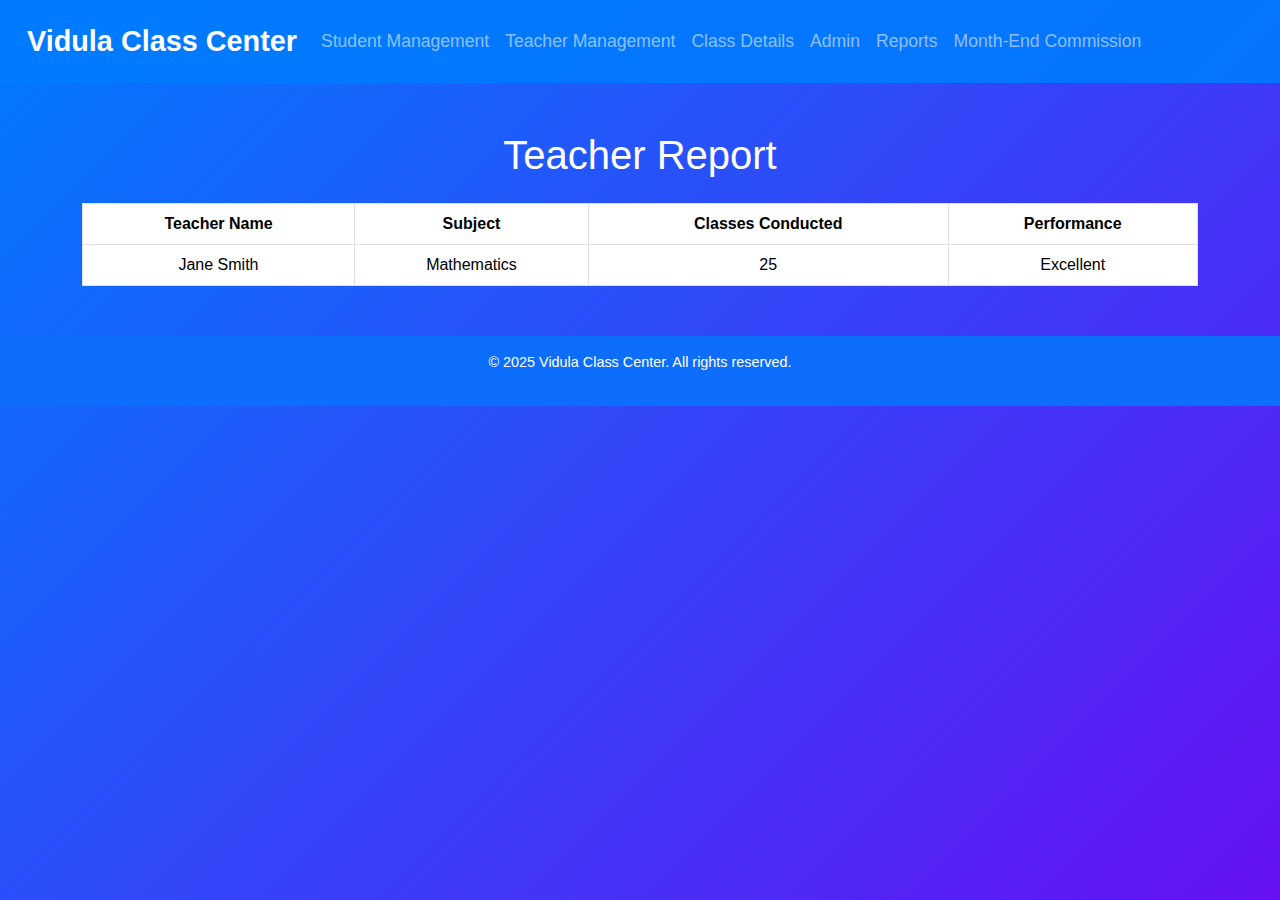
<file: FrontEnd/pages/teacher-report.html>
<!DOCTYPE html>
<html lang="en">
<head>
    <meta charset="UTF-8">
    <meta name="viewport" content="width=device-width, initial-scale=1.0">
    <title>Teacher Report</title>
    <link rel="stylesheet" href="https://cdnjs.cloudflare.com/ajax/libs/bootstrap/5.3.0/css/bootstrap.min.css">
    <link rel="stylesheet" href="../css/styles.css">
</head>
<body>
    <header>
        <nav class="navbar navbar-expand-lg navbar-dark bg-primary">
            <div class="container-fluid">
                <a class="navbar-brand" href="../index.html">Vidula Class Center</a>
                <button class="navbar-toggler" type="button" data-bs-toggle="collapse" data-bs-target="#navbarNav">
                    <span class="navbar-toggler-icon"></span>
                </button>
                <div class="collapse navbar-collapse" id="navbarNav">
                    <ul class="navbar-nav">
                        <li class="nav-item"><a class="nav-link" href="student-management.html">Student Management</a></li>
                        <li class="nav-item"><a class="nav-link" href="teacher-management.html">Teacher Management</a></li>
                        <li class="nav-item"><a class="nav-link" href="class-details.html">Class Details</a></li>
                        <li class="nav-item"><a class="nav-link" href="admin.html">Admin</a></li>
                        <li class="nav-item"><a class="nav-link" href="reports.html">Reports</a></li>
                        <li class="nav-item"><a class="nav-link" href="month-end-commission.html">Month-End Commission</a></li>
                    </ul>
                </div>
            </div>
        </nav>
    </header>

    <main class="container mt-5">
        <h1>Teacher Report</h1>
        <table class="table table-bordered mt-4">
            <thead>
                <tr>
                    <th>Teacher Name</th>
                    <th>Subject</th>
                    <th>Classes Conducted</th>
                    <th>Performance</th>
                </tr>
            </thead>
            <tbody>
                <tr>
                    <td>Jane Smith</td>
                    <td>Mathematics</td>
                    <td>25</td>
                    <td>Excellent</td>
                </tr>
                <!-- Add more rows as needed -->
            </tbody>
        </table>
    </main>

    <footer class="bg-primary text-white text-center py-3">
        <p>&copy; 2025 Vidula Class Center. All rights reserved.</p>
    </footer>

    <script src="https://cdnjs.cloudflare.com/ajax/libs/bootstrap/5.3.0/js/bootstrap.bundle.min.js"></script>
</body>
</html>
</file>
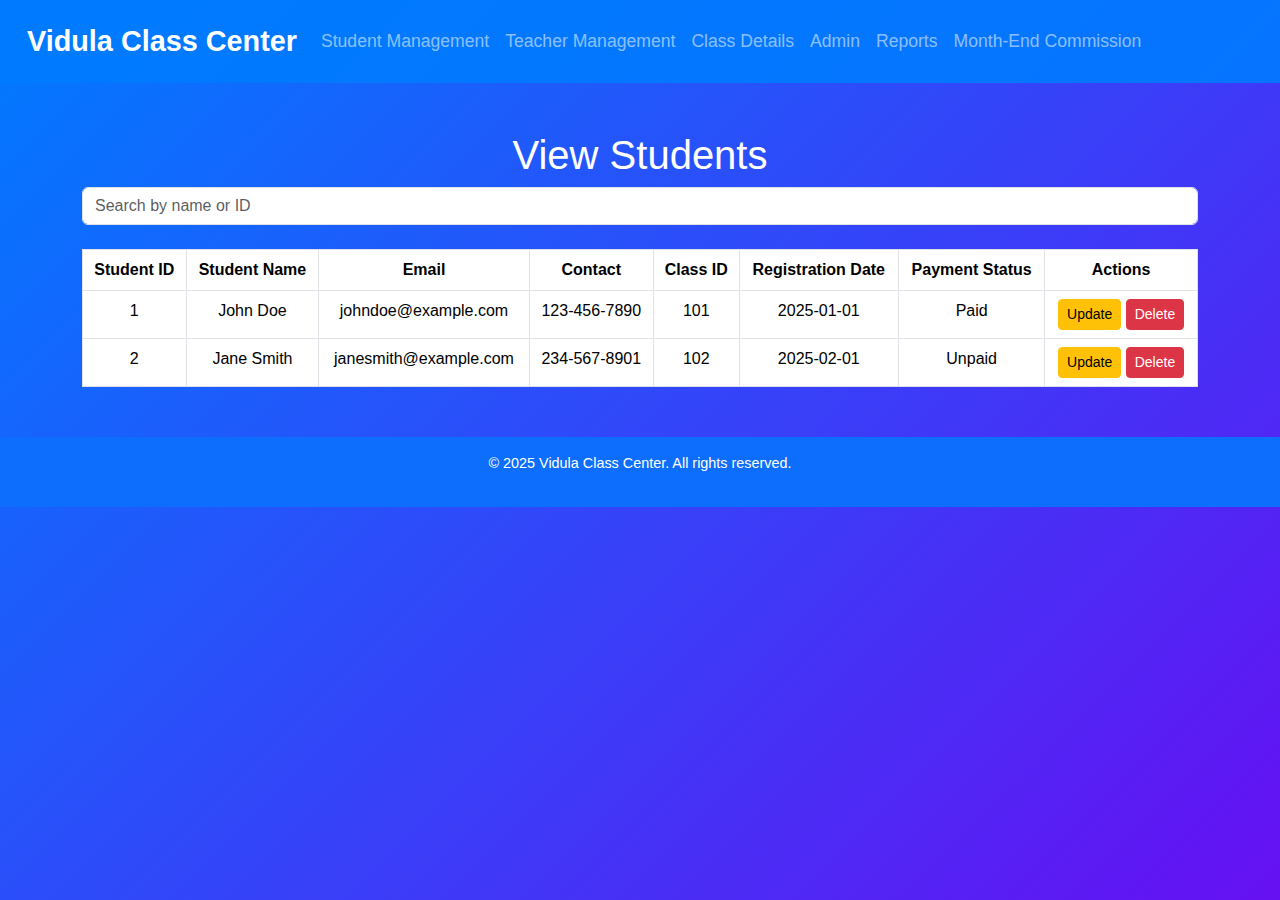
<file: FrontEnd/pages/view-students.html>
<!DOCTYPE html>
<html lang="en">
<head>
    <meta charset="UTF-8">
    <meta name="viewport" content="width=device-width, initial-scale=1.0">
    <title>View Students</title>
    <link rel="stylesheet" href="https://cdnjs.cloudflare.com/ajax/libs/bootstrap/5.3.0/css/bootstrap.min.css">
    <link rel="stylesheet" href="../css/styles.css">
</head>
<body>
    <header>
        <nav class="navbar navbar-expand-lg navbar-dark bg-primary">
            <div class="container-fluid">
                <a class="navbar-brand" href="../index.html">Vidula Class Center</a>
                <button class="navbar-toggler" type="button" data-bs-toggle="collapse" data-bs-target="#navbarNav">
                    <span class="navbar-toggler-icon"></span>
                </button>
                <div class="collapse navbar-collapse" id="navbarNav">
                    <ul class="navbar-nav">
                        <li class="nav-item"><a class="nav-link" href="student-management.html">Student Management</a></li>
                        <li class="nav-item"><a class="nav-link" href="teacher-management.html">Teacher Management</a></li>
                        <li class="nav-item"><a class="nav-link" href="class-details.html">Class Details</a></li>
                        <li class="nav-item"><a class="nav-link" href="admin.html">Admin</a></li>
                        <li class="nav-item"><a class="nav-link" href="reports.html">Reports</a></li>
                        <li class="nav-item"><a class="nav-link" href="month-end-commission.html">Month-End Commission</a></li>
                    </ul>
                </div>
            </div>
        </nav>
    </header>

    <main class="container mt-5">
        <h1>View Students</h1>

        <!-- Search bar to filter students -->
        <div class="mb-3">
            <input type="text" class="form-control" id="searchBar" placeholder="Search by name or ID">
        </div>

        <!-- Table to display students -->
        <table class="table table-bordered mt-4" id="studentsTable">
            <thead>
                <tr>
                    <th>Student ID</th>
                    <th>Student Name</th>
                    <th>Email</th>
                    <th>Contact</th>
                    <th>Class ID</th>
                    <th>Registration Date</th>
                    <th>Payment Status</th>
                    <th>Actions</th>
                </tr>
            </thead>
            <tbody>
                <tr>
                    <td>1</td>
                    <td>John Doe</td>
                    <td>johndoe@example.com</td>
                    <td>123-456-7890</td>
                    <td>101</td>
                    <td>2025-01-01</td>
                    <td>Paid</td>
                    <td>
                        <button class="btn btn-warning btn-sm" onclick="updateStudent(1)">Update</button>
                        <button class="btn btn-danger btn-sm" onclick="deleteStudent(1)">Delete</button>
                    </td>
                </tr>
                <tr>
                    <td>2</td>
                    <td>Jane Smith</td>
                    <td>janesmith@example.com</td>
                    <td>234-567-8901</td>
                    <td>102</td>
                    <td>2025-02-01</td>
                    <td>Unpaid</td>
                    <td>
                        <button class="btn btn-warning btn-sm" onclick="updateStudent(2)">Update</button>
                        <button class="btn btn-danger btn-sm" onclick="deleteStudent(2)">Delete</button>
                    </td>
                </tr>
                <!-- More student rows can be added -->
            </tbody>
        </table>
    </main>

    <footer class="bg-primary text-white text-center py-3">
        <p>&copy; 2025 Vidula Class Center. All rights reserved.</p>
    </footer>

    <!-- Script to handle search, update, and delete -->
    <script>
        // Search functionality for the students table
        document.getElementById('searchBar').addEventListener('keyup', function() {
            let filter = this.value.toUpperCase();
            let rows = document.getElementById('studentsTable').getElementsByTagName('tr');
            for (let i = 1; i < rows.length; i++) {
                let cells = rows[i].getElementsByTagName('td');
                let nameCell = cells[1]; // Student Name column
                let idCell = cells[0];   // Student ID column
                if (nameCell || idCell) {
                    let nameText = nameCell.textContent || nameCell.innerText;
                    let idText = idCell.textContent || idCell.innerText;
                    if (nameText.toUpperCase().indexOf(filter) > -1 || idText.toUpperCase().indexOf(filter) > -1) {
                        rows[i].style.display = "";
                    } else {
                        rows[i].style.display = "none";
                    }
                }
            }
        });

        // Function to handle student update (you can later replace this with actual functionality)
        function updateStudent(id) {
            alert('Update functionality for student ID ' + id);
            // Here you can redirect to another page or show a modal to update student details.
        }

        // Function to handle student deletion (you can later replace this with actual functionality)
        function deleteStudent(id) {
            let row = document.getElementById('studentsTable').rows[id];
            if (confirm('Are you sure you want to delete this student?')) {
                row.remove();
                // Here you can add actual deletion functionality (e.g., AJAX request to remove from database)
            }
        }
    </script>

    <script src="https://cdnjs.cloudflare.com/ajax/libs/bootstrap/5.3.0/js/bootstrap.bundle.min.js"></script>
</body>
</html>
</file>
<file: FrontEnd/css/styles.css>
/* General Styles */
body {
    font-family: 'Poppins', sans-serif;
    background: linear-gradient(135deg, #007bff, #6610f2);
    color: #fff;
    text-align: center;
    min-height: 100vh;
}

/* Navbar Styling */
.navbar {
    background: rgba(0, 123, 255, 0.9) !important;
    padding: 15px;
}

.navbar-brand {
    font-size: 1.8rem;
    font-weight: bold;
}

.navbar-nav .nav-link {
    font-size: 1.1rem;
    transition: 0.3s ease-in-out;
}

.navbar-nav .nav-link:hover {
    color: #ffc107 !important;
}

/* Main Content */
.container {
    margin-top: 50px;
}

/* Card Styling */
.card {
    background: rgba(255, 255, 255, 0.1);
    border: none;
    border-radius: 15px;
    transition: transform 0.3s ease-in-out, box-shadow 0.3s ease-in-out;
}

.card:hover {
    transform: translateY(-8px);
    box-shadow: 0 10px 20px rgba(255, 255, 255, 0.2);
}

.card h5 {
    font-weight: bold;
}

.card p {
    font-size: 0.9rem;
}

/* Buttons */
.btn-primary {
    background: #ffc107;
    border: none;
    color: #000;
    font-weight: bold;
    transition: 0.3s ease-in-out;
}

.btn-primary:hover {
    background: #ffdd57;
    color: #000;
}

/* Footer */
footer {
    background: rgba(0, 123, 255, 0.9);
    padding: 15px;
    margin-top: 50px;
    font-size: 0.9rem;
}
</file>
